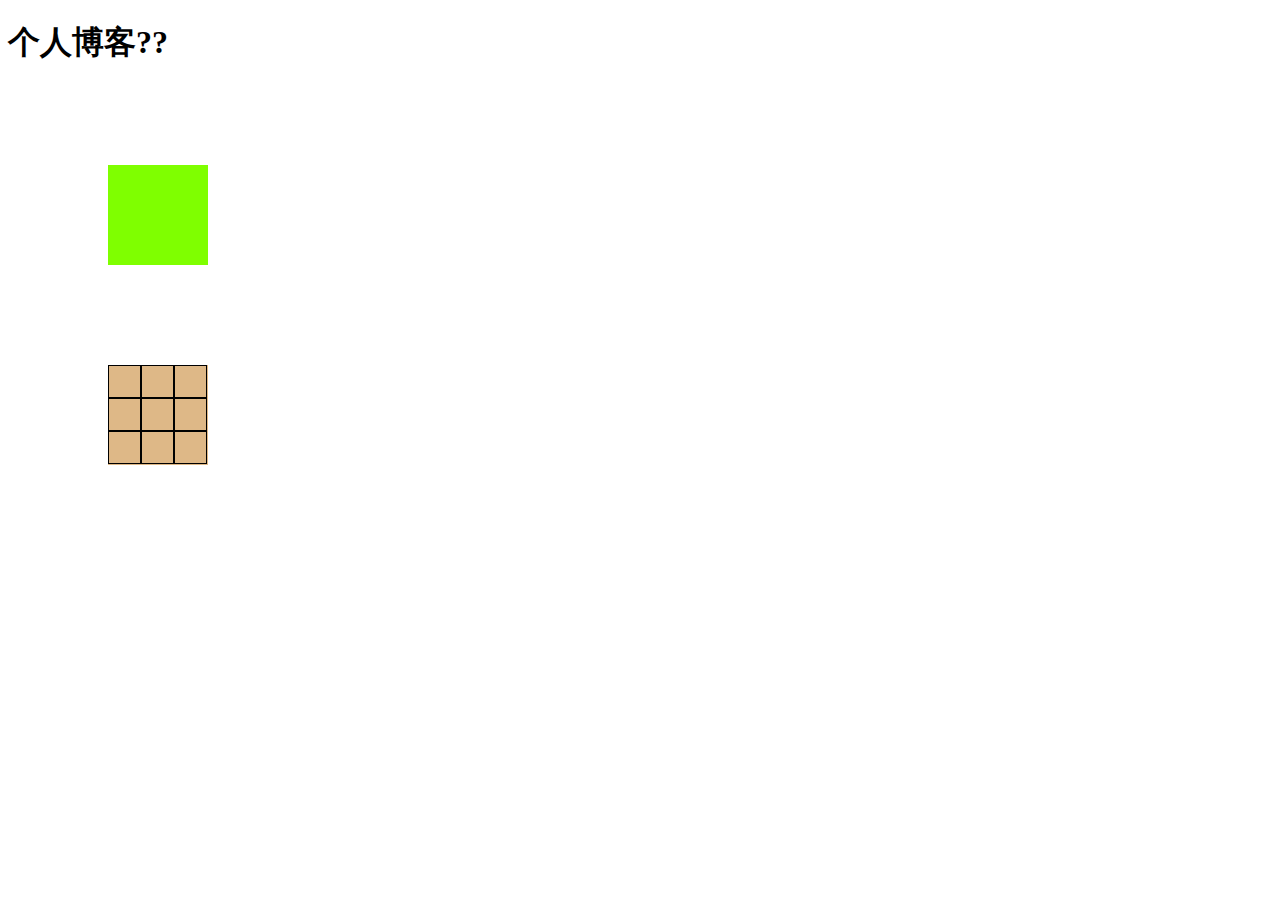
<file: blog/index.html>
<!DOCTYPE html>
<html lang="en">
<head>
    <meta charset="UTF-8">
    <meta name="viewport" content="width=device-width, initial-scale=1.0">
    <meta http-equiv="X-UA-Compatible" content="ie=edge">
    <link rel="stylesheet" href="css/style.css">
    <title>CUBE</title>
</head>
<body>
    <h1>个人博客??</h1>
    <section>
        <a href="https://www.bing.com">
            <div class="d1"></div>
            <div class="d2"></div>
            <div class="d3"></div>
            <div class="d4"></div>
            <div class="d5"></div>
            <div class="d6"></div>
        </a>
    </section>

    <section>
        <div class="d1">
            <div class="d1-1"></div>
            <div class="d1-2"></div>
            <div class="d1-3"></div>
            <div class="d1-4"></div>
            <div class="d1-5"></div>
            <div class="d1-6"></div>
            <div class="d1-7"></div>
            <div class="d1-8"></div>
            <div class="d1-9"></div>
        </div>
        <div class="d2">
            <div class="d1-1"></div>
            <div class="d1-2"></div>
            <div class="d1-3"></div>
            <div class="d1-4"></div>
            <div class="d1-5"></div>
            <div class="d1-6"></div>
            <div class="d1-7"></div>
            <div class="d1-8"></div>
            <div class="d1-9"></div>
        </div>
        <div class="d3">
            <div class="d1-1"></div>
            <div class="d1-2"></div>
            <div class="d1-3"></div>
            <div class="d1-4"></div>
            <div class="d1-5"></div>
            <div class="d1-6"></div>
            <div class="d1-7"></div>
            <div class="d1-8"></div>
            <div class="d1-9"></div>
        </div>
        <div class="d4">
            <div class="d1-1"></div>
            <div class="d1-2"></div>
            <div class="d1-3"></div>
            <div class="d1-4"></div>
            <div class="d1-5"></div>
            <div class="d1-6"></div>
            <div class="d1-7"></div>
            <div class="d1-8"></div>
            <div class="d1-9"></div>
        </div>
        <div class="d5">
            <div class="d1-1"></div>
            <div class="d1-2"></div>
            <div class="d1-3"></div>
            <div class="d1-4"></div>
            <div class="d1-5"></div>
            <div class="d1-6"></div>
            <div class="d1-7"></div>
            <div class="d1-8"></div>
            <div class="d1-9"></div>
        </div>
        <div class="d6">
            <div class="d1-1"></div>
            <div class="d1-2"></div>
            <div class="d1-3"></div>
            <div class="d1-4"></div>
            <div class="d1-5"></div>
            <div class="d1-6"></div>
            <div class="d1-7"></div>
            <div class="d1-8"></div>
            <div class="d1-9"></div>
        </div>
    </section>
</body>
</html>
</file>
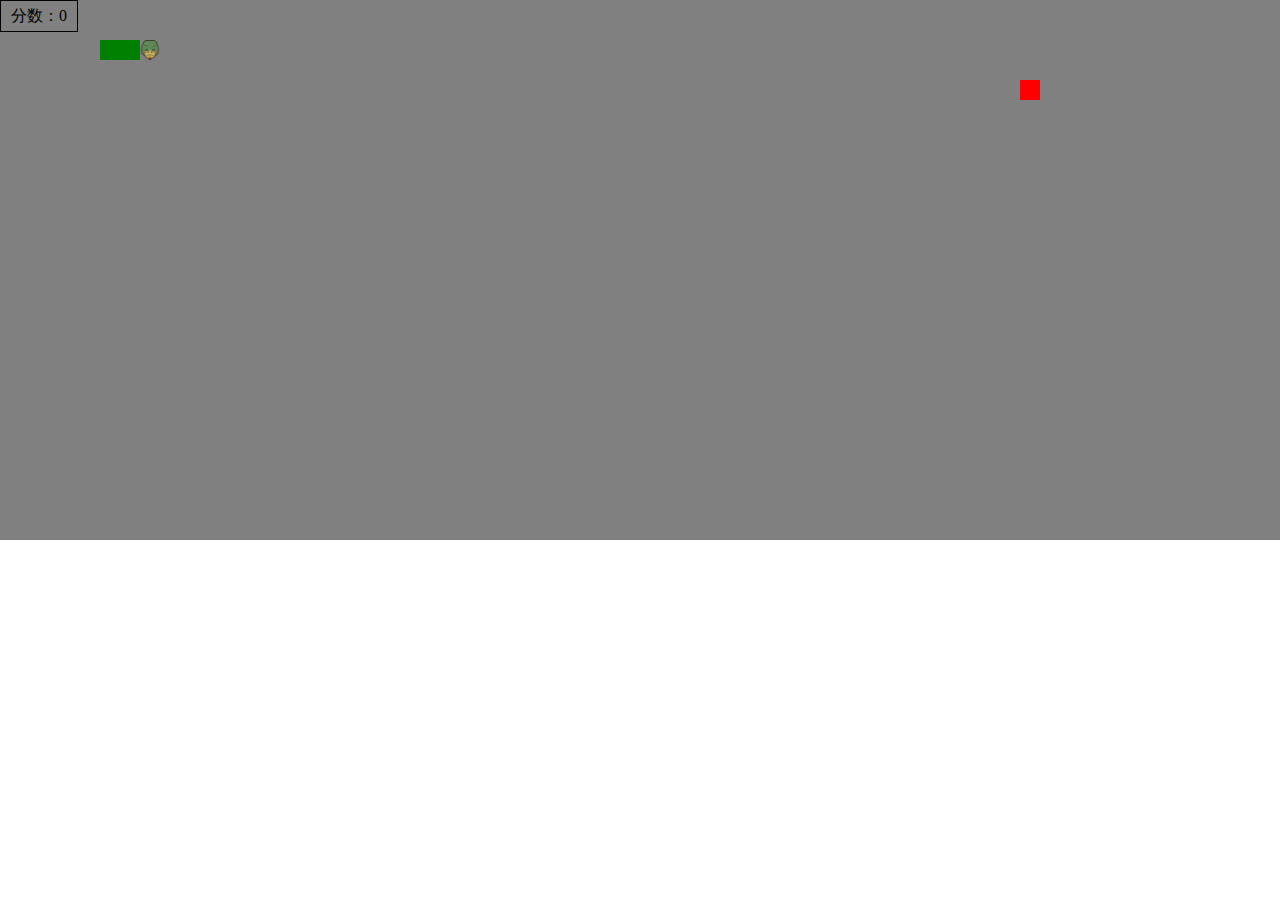
<file: snake/index.html>
<!DOCTYPE html>
<html lang="en">
<head>
    <meta charset="UTF-8">
    <meta name="viewport" content="width=device-width, initial-scale=1.0">
    <meta http-equiv="X-UA-Compatible" content="ie=edge">
    <title>贪吃蛇</title>
    <link rel="stylesheet" href="css/style.css">
    <link rel="stylesheet" href="css/iconfont.css">
</head>
<body>
    <div id="map"></div>
    <div id="minute">分数：0</div>
    <div id="control">
        <input type="button" value="&#xe6b6;" class="iconfont left">
        <input type="button" value="&#xe6b7;" class="iconfont right">
        <input type="button" value="&#xe606;" class="iconfont top">
        <input type="button" value="&#xe607;" class="iconfont bottom">
    </div>
    <script src="js/tools.js"></script>
    <script src="js/food.js"></script>
    <script src="js/snake.js"></script>
    <script src="js/game.js"></script>
    <script src="js/main.js"></script>
    <!-- <script src="js/index.js"></script> -->
</body>
</html>
</file>
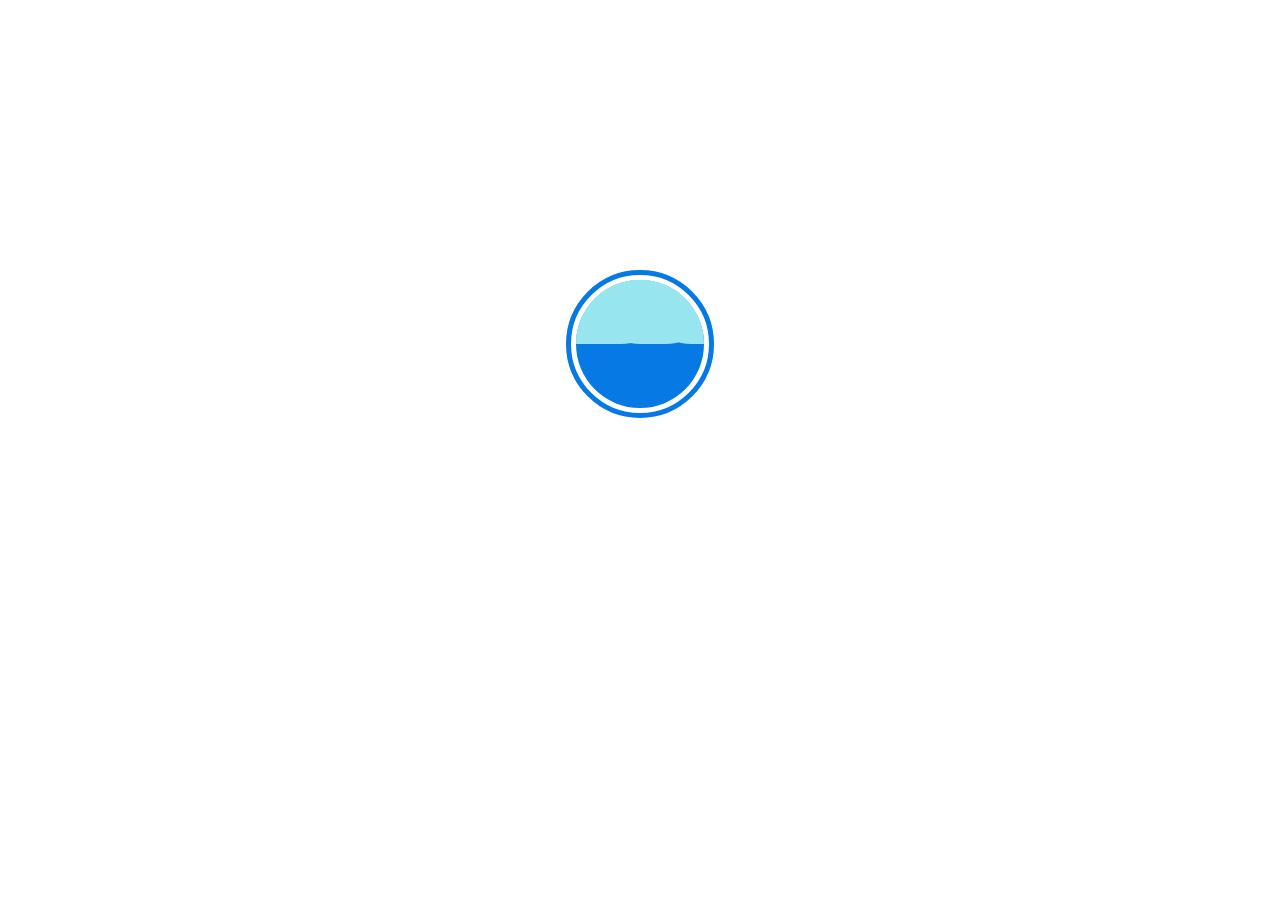
<file: Sample Element/Water/html/index.html>
<!DOCTYPE html>
<html lang="en">
<head>
    <meta charset="UTF-8">
    <meta name="viewport" content="width=device-width, initial-scale=1.0">
    <title>Document</title>
    <link rel="stylesheet" href="../css/1.css">
</head>
<body>
    <div class="main">
        <div class="water"></div>
        <div class="waterr"></div>
    </div>
</body>
</html>
</file>
<file: blog/css/style.css>
section:hover {
  transform: rotate3d(1, 1, 1, 360deg);
}
section {
  height: 100px;
  width: 100px;
  margin: 100px 100px;
  position: relative;
  transform-style: preserve-3d;
  transition: 2s;
}
section div {
  width: 100%;
  height: 100%;
  position: absolute;
}
section .d1 {
  transform: rotateY(0deg) translateZ(50px);
  background: burlywood;
}
section .d1 div {
  height: 33%;
  width: 33%;
  border: 1px solid #000;
  box-sizing: border-box;
  position: relative;
  float: left;
}
section .d2 {
  transform: rotateY(90deg) translateZ(50px);
  background: cadetblue;
}
section .d2 div {
  height: 33%;
  width: 33%;
  border: 1px solid #000;
  box-sizing: border-box;
  position: relative;
  float: left;
}
section .d3 {
  transform: rotateY(180deg) translateZ(50px);
  background: chartreuse;
}
section .d3 div {
  height: 33%;
  width: 33%;
  border: 1px solid #000;
  box-sizing: border-box;
  position: relative;
  float: left;
}
section .d4 {
  transform: rotateY(270deg) translateZ(50px);
  background: coral;
}
section .d4 div {
  height: 33%;
  width: 33%;
  border: 1px solid #000;
  box-sizing: border-box;
  position: relative;
  float: left;
}
section .d5 {
  transform: rotateX(90deg) translateZ(50px);
  background: crimson;
}
section .d5 div {
  height: 33%;
  width: 33%;
  border: 1px solid #000;
  box-sizing: border-box;
  position: relative;
  float: left;
}
section .d6 {
  transform: rotateX(-90deg) translateZ(50px);
  background: darkmagenta;
}
section .d6 div {
  height: 33%;
  width: 33%;
  border: 1px solid #000;
  box-sizing: border-box;
  position: relative;
  float: left;
}
</file>
<file: snake/css/style.css>
*{
    margin: 0;
    padding: 0;
}
html,body{
    height: 100%;
    width: 100%;
}
#map{
    position: relative;
    height: 60%;
    width: 100%;
    background: gray;
}
#minute{
    position: absolute;
    top:0;
    left: 0;
    padding: 0 10px;
    border:1px solid ;
    line-height: 30px;
}
@media (min-width: 767px) {
    #control{
        display: none;
    }
}
#control{
    position: relative;
    height: 40%;
    width: 100%;
}
input[type=button]{
    position: absolute;
    height: 100px;
    width: 100px;
    font-size: 40px;
    background: rgba(0, 0, 0, 0);
    border: 0;
    outline: 0;
}
input:focus{
    background: rgba(0, 0, 0, .2);
}
input.left{
    top:50%;
    transform: translateY(-50px);
    left: 0;
}
input.right{
    top:50%;
    transform: translateY(-50px);
    right: 0;
}
input.top{
    top:0;
    transform: translateX(-50px);
    left: 50%;
}
input.bottom{
    left:50%;
    transform: translateX(-50px);
    bottom: 0;
}
</file>
<file: snake/css/iconfont.css>
@font-face {font-family: "iconfont";
  src: url('iconfont.eot?t=1573572893180'); /* IE9 */
  src: url('iconfont.eot?t=1573572893180#iefix') format('embedded-opentype'), /* IE6-IE8 */
  url('[data-uri]') format('woff2'),
  url('iconfont.woff?t=1573572893180') format('woff'),
  url('iconfont.ttf?t=1573572893180') format('truetype'), /* chrome, firefox, opera, Safari, Android, iOS 4.2+ */
  url('iconfont.svg?t=1573572893180#iconfont') format('svg'); /* iOS 4.1- */
}

.iconfont {
  font-family: "iconfont" !important;
  font-size: 16px;
  font-style: normal;
  -webkit-font-smoothing: antialiased;
  -moz-osx-font-smoothing: grayscale;
}

.icon-sanjiaoleft:before {
  content: "\e6b6";
}

.icon-sanjiaoright:before {
  content: "\e6b7";
}

.icon-tubiaozhizuo-:before {
  content: "\e606";
}

.icon-tubiaozhizuo-1:before {
  content: "\e607";
}
</file>
<file: Sample Element/Water/css/1.css>
*{
    margin:0;
    padding:0;
}

.main,.water,.waterr{
    height:10vw;
    width:10vw;
    border-radius: 100%;
}
.main{
    position: absolute;
    top: 30%;
    left:50%;
    transform: translate(-50%);
    border: 5px solid #0779e4;
    padding: 5px;
}

.water,.waterr{
    position: absolute;
    background: #0779e4;
    overflow: hidden;
}
.water::before,.water::after,.waterr::before,.waterr::after{
    content:"";
    position: absolute;
    top: -5vw;
    width: 10vw;
    height:10vw;
    border-radius: 40%;
    background: #97e5ef;
}
.water::before{
    left: -2.5vw;
    animation: spin 5s linear infinite;
}
.water::after{
    left: 5vw;
    animation: spin 7s linear infinite;
}

.waterr{
    background: transparent;
}
.waterr::before{
    left: -5vw;
    animation: spin 3s linear infinite;
}
.waterr::after{
    left: 1vw;
    animation: spin 9s linear infinite;
}
@keyframes spin{
    100%{
        transform: rotate(360deg);
    }
}
</file>
